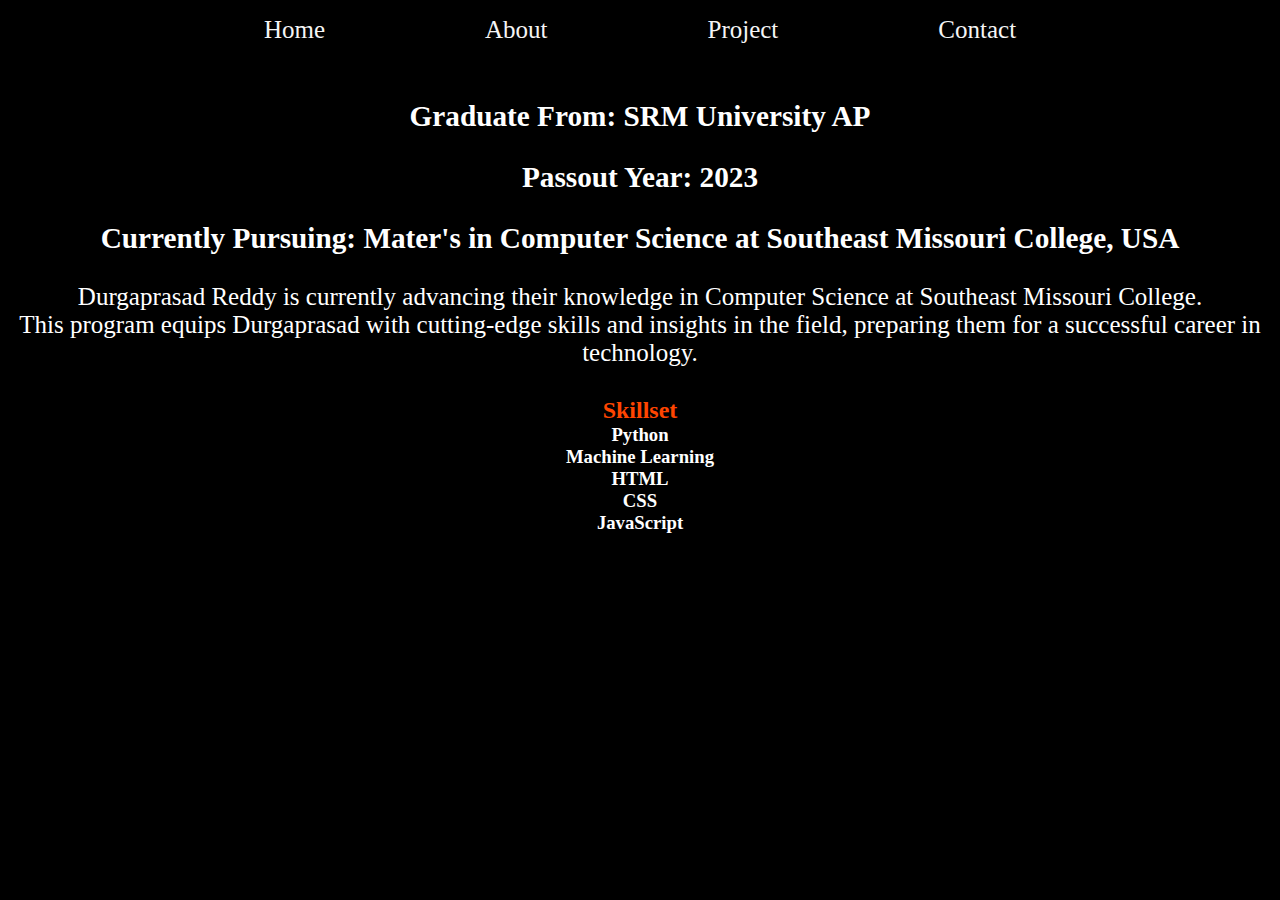
<file: About.html>
<!DOCTYPE html>
<html lang="en">
<head>
    <meta charset="UTF-8">
    <meta name="viewport" content="width=device-width, initial-scale=1.0">
    <link rel="stylesheet" href="index.css">
    <title>About</title>
</head>
<body>
    <nav class="nav">
        <ul class="navbar">
            <li><a href="index.html">Home</a></li>
            <li><a href="About.html">About</a></li>
            <li><a href="project.html">Project</a></li>
            <li><a href="home.html">Contact</a></li>
        </ul>
    </nav>
    <div class="about">
        <h3>Graduate From: SRM University AP</h3><br>
        <h3>Passout Year: 2023</h3><br>
        <h3>Currently Pursuing: Mater's in Computer Science at Southeast Missouri College, USA</h3><br>
        <p>Durgaprasad Reddy is currently advancing their knowledge in Computer Science at Southeast Missouri College. <br>This program equips Durgaprasad with cutting-edge skills and insights in the field, preparing them for a successful career in technology.</p>
    </div>
    <div class="skills">
        <h2 class="skill">Skillset</h2>
        <h3>Python</h3>
        <h3>Machine Learning</h3>
        <h3>HTML</h3>
        <h3>CSS</h3>
        <h3>JavaScript</h3>
    </div>
</body>
</html>
</file>
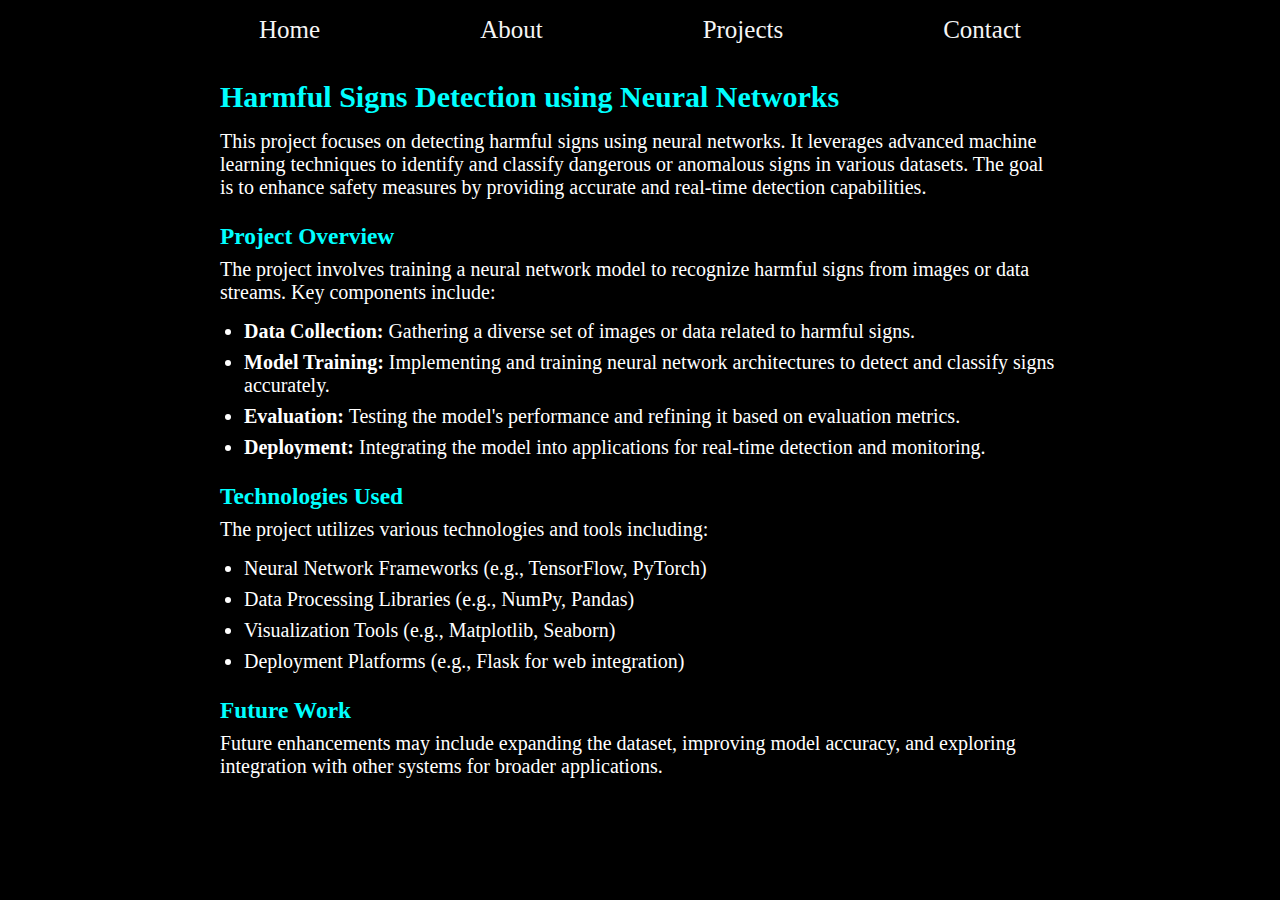
<file: project.html>
<!DOCTYPE html>
<html lang="en">
<head>
    <meta charset="UTF-8">
    <meta name="viewport" content="width=device-width, initial-scale=1.0">
    <link rel="stylesheet" href="index.css">
    <title>Projects</title>
</head>
<body>
    <nav class="nav">
        <ul class="navbar">
            <li><a href="index.html">Home</a></li>
            <li><a href="About.html">About</a></li>
            <li><a href="project.html">Projects</a></li>
            <li><a href="Contact.html">Contact</a></li>
        </ul>
    </nav>
    <div class="container">
        <section class="project-section">
            <h2 class="project-title" style="color:aqua">Harmful Signs Detection using Neural Networks</h2>
            <p class="project-description">
                This project focuses on detecting harmful signs using neural networks. It leverages advanced machine learning techniques to identify and classify dangerous or anomalous signs in various datasets. The goal is to enhance safety measures by providing accurate and real-time detection capabilities.
            </p>
            <h3 class="section-title"style="color:aqua">Project Overview</h3>
            <p class="section-description">
                The project involves training a neural network model to recognize harmful signs from images or data streams. Key components include:
            </p>
            <ul class="component-list">
                <li><strong>Data Collection:</strong> Gathering a diverse set of images or data related to harmful signs.</li>
                <li><strong>Model Training:</strong> Implementing and training neural network architectures to detect and classify signs accurately.</li>
                <li><strong>Evaluation:</strong> Testing the model's performance and refining it based on evaluation metrics.</li>
                <li><strong>Deployment:</strong> Integrating the model into applications for real-time detection and monitoring.</li>
            </ul>
            <h3 class="section-title" style="color:aqua">Technologies Used</h3>
            <p class="section-description">
                The project utilizes various technologies and tools including:
            </p>
            <ul class="technology-list">
                <li>Neural Network Frameworks (e.g., TensorFlow, PyTorch)</li>
                <li>Data Processing Libraries (e.g., NumPy, Pandas)</li>
                <li>Visualization Tools (e.g., Matplotlib, Seaborn)</li>
                <li>Deployment Platforms (e.g., Flask for web integration)</li>
            </ul>
            <h3 class="section-title" style="color:aqua">Future Work</h3>
            <p class="section-description">
                Future enhancements may include expanding the dataset, improving model accuracy, and exploring integration with other systems for broader applications.
            </p>
        </section>
    </div>
</body>
</html>
</file>
<file: index.css>
*{
    margin:0px;
    padding:0px;
    box-sizing: border-box;
}
body{
    background-color: black;
    color: white;
}
.nav{
    padding:0px;
    position: fixed;
    top:0px;
    width:100%;
}
.navbar{
    height:60px;
    width: 100%;
    background-color: black;
    display:flex;
    justify-content: center;
    align-items: center;
}
.navbar li{
    list-style: none;
}
.navbar a {
    text-decoration: none;
    font-size: 25px;
    padding:18px;
    color: whitesmoke;
    padding: 80px;
}

/* index.html */
.homepage{
    background-color: black;
}
.home{
    display:flex;
    color: white;
    height:1000px;
    width:100%;
}
.space{
    margin-left: 50px;
    margin-top: 300px;
}
.image{
    margin-top: 50px;

}
#span{
    color:orange;
}

/* about */
.about{
    margin-top: 100px;
    text-align: center;
    justify-content: center;
    font-size: 25px;
}
.skills{
    margin-top: 30px;
    text-align: center;
    justify-content: center;
}
.skill{
    color: orangered;
}


/* Projectpage */
.container {
    padding: 2rem;
    max-width: 1000px;
    margin: 0 auto;
    padding:80px;
    font-size: 20px;
}

.page-title {
    text-align: center;
    margin-bottom: 1.5rem;
    color: #333;
}

.project-section {
    margin-bottom: 2rem;
}

.project-title {
    color: #333;
    margin-bottom: 1rem;
}

.project-description {
    margin-bottom: 1rem;
}

.section-title {
    color: #555;
    margin-top: 1.5rem;
    margin-bottom: 0.5rem;
}

.section-description {
    margin-bottom: 1rem;
}

.component-list, .technology-list {
    margin: 1rem 0;
    padding-left: 1.5rem;
}

.component-list li, .technology-list li {
    margin-bottom: 0.5rem;
}

.component-list li strong, .technology-list li strong {
    font-weight: bold;
}

/* contactpage */
.contact-container {
    padding: 2rem;
    max-width: 600px;
    margin: 0 auto;
    margin-top: 60px;
    background-color: #555;
}

.contact-form {
    display: flex;
    flex-direction: column;
}

.form-label {
    margin-bottom: 0.5rem;
    font-weight: bold;
}

.form-input, .form-textarea {
    margin-bottom: 1rem;
    padding: 0.5rem;
    border: 1px solid #ccc;
    border-radius: 4px;
    width: 100%;
}

.form-textarea {
    height: 150px;
    resize: vertical;
}

.form-button {
    background-color: #333;
    color: #fff;
    border: none;
    padding: 0.75rem;
    border-radius: 4px;
    cursor: pointer;
    font-size: 1rem;
}

.form-button:hover {
    background-color: #555;
}
</file>
